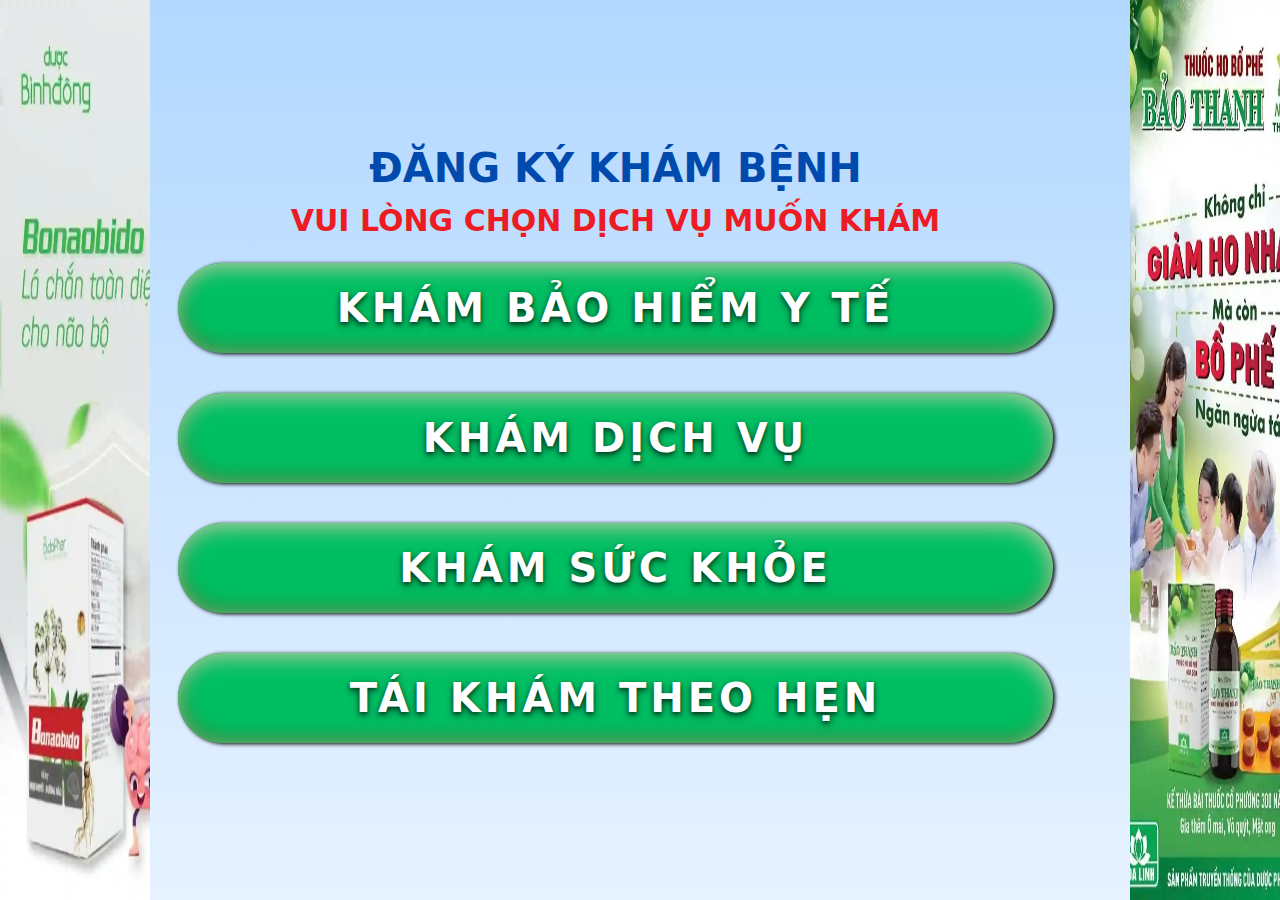
<file: index.html>
<!DOCTYPE html>
<html lang="vi">
  <head>
    <meta charset="UTF-8" />
    <meta name="viewport" content="width=device-width, initial-scale=1.0" />
    <title>HELLO</title>
    <link rel="stylesheet" href="./css/style.css" />
    <link rel="stylesheet" href="./lib/bootstrap/bootstrap.min.css" />
    <link rel="stylesheet" href="./lib/tiny-date/tiny-date-picker.min.css" />
    <link rel="stylesheet" href="./lib/choices/choices.min.css" />
    <link rel="stylesheet" href="./lib/keyboard/index.css" />
  </head>
  <body>
    <div class="dk-container">
      <div class="left-ad">
        <img src="./img/1.webp" alt="" style="height: 100vh" />
      </div>

      <div class="main-content">
        <!-- Trang chủ -->
        <div id="page1" class="">
          <div class="">
            <div class="text-heading">ĐĂNG KÝ KHÁM BỆNH</div>
            <div class="des">VUI LÒNG CHỌN DỊCH VỤ MUỐN KHÁM</div>
          </div>
          <div class="card-body">
            <button id="registerBtn" class="btn-nut btn-dangKy">
              <div>KHÁM BẢO HIỂM Y TẾ</div>
            </button>
            <button id="dkKhamDVBtn" class="btn-nut btn-dangKy">
              <div>KHÁM DỊCH VỤ</div>
            </button>
            <button id="revisitBtn" class="btn-nut btn-dangKy">
              <div>KHÁM SỨC KHỎE</div>
            </button>
            <button id="revisitBtn" class="btn-nut btn-dangKy">
              <div>TÁI KHÁM THEO HẸN</div>
            </button>
          </div>
          <button
            style="
              position: absolute;
              top: 0;
              right: 0;
              padding: 20px 50px;
              border: none;
              background: transparent;
            "
            id="fullscreenBtn"
          ></button>
        </div>
        <!-- Khám bảo hiểm  -->
        <div id="pageQR" class="d-none">
          <div class="text-center text-wrap">
            <h2 class="text-heading">Đăng ký khám Bảo hiểm</h2>
            <div class="des">ĐƯA mã vào khu vực quét QR trên thân máy</div>
          </div>
          <img src="./img/bhyt.png" style="width: 100%; margin: 20px 0" />
          <div class="text-center">
            <form>
              <input
                type="text"
                id="qrInput"
                class="form-control"
                placeholder="Quét mã QR"
                autocomplete="off"
              />
            </form>

            <button id="quayLaiBtn" class="btn-luu">
              <div>QUAY LẠI</div>
            </button>

            <button id="tiepTheoBtn" class="mt-5 btn-luu">
              <div>NHẬP THÔNG TIN BẰNG TAY</div>
            </button>

            <button class="open-modal-btn" onclick="openModal()">
              Mở thông báo thẻ hết hạn
            </button>

            <div class="modal-overlay" id="modalOverlay">
              <div class="expired-card-modal">
                <div class="modal-header">
                  <button class="close-btn" onclick="closeModal()">×</button>
                </div>
                <div class="modal-body">
                  <h2 class="expired-title">THẺ ĐÃ HẾT HẠN !</h2>
                  <p class="message-bold">
                    QUÝ KHÁCH ĐẾN QUẦY TIẾP NHẬN<br />ĐỂ ĐƯỢC NHÂN VIÊN HỖ TRỢ
                  </p>
                  <p class="message-sub">
                    QUÝ KHÁCH MUỐN CHUYỂN SANG<br />
                    KHÁM DỊCH VỤ VUI LÒNG CHỌN
                    <span class="highlight-blue">TIẾP TỤC</span>
                  </p>
                  <button class="continue-btnDV" onclick="closeModal()">
                    TIẾP TỤC
                  </button>
                </div>
              </div>
            </div>
          </div>
        </div>

        <div id="page2" class="d-none">
          <div class="text-center text-wrap1">
            <h2 class="text-heading">Đăng ký khám Bảo hiểm</h2>
            <div class="des">CẬP NHẬT ĐẦY ĐỦ CÁC THÔNG TIN</div>
          </div>

          <div class="card-body">
            <form id="patientForm">
              <div class="row">
                <div class="mt-input col-6">
                  <input
                    type="text"
                    id="nameInput"
                    data-vnkeys
                    class="form-control"
                    placeholder="Nhập họ tên"
                    autocomplete="off"
                    required
                  />
                </div>
                <div class="mt-input col-6">
                  <div class="row">
                    <div class="col-6">
                      <select id="genderSelect" required>
                        <option value="">Chọn giới tính...</option>
                        <option value="nam">Nam</option>
                        <option value="nu">Nữ</option>
                        <option value="khac">Khác</option>
                      </select>
                    </div>
                    <div class="col-6">
                      <div class="date-picker-container">
                        <input
                          type="text"
                          id="dateInput"
                          class="form-control"
                          placeholder="Ngày sinh"
                          readonly
                          required
                        />
                      </div>
                    </div>
                  </div>
                </div>
              </div>

              <div class="row">
                <div class="mt-input col-12">
                  <input
                    type="text"
                    id="addressInput"
                    data-vnkeys
                    class="form-control"
                    placeholder="Nhập địa chỉ"
                    autocomplete="off"
                    required
                  />
                </div>
              </div>

              <div class="row">
                <div class="mt-input col-4">
                  <select id="tinhSelect" required>
                    <option value="">Tỉnh</option>
                    <!-- Các option sẽ được thêm bằng JS -->
                  </select>
                </div>
                <div class="mt-input col-4">
                  <select id="quanSelect" required>
                    <option value="">Quận</option>
                  </select>
                </div>
                <div class="mt-input col-4">
                  <select id="xaSelect" required>
                    <option value="">Xã</option>
                  </select>
                </div>
              </div>

              <div class="row">
                <div class="mt-input col-4">
                  <input
                    type="text"
                    id="idSdt"
                    data-vnkeys
                    class="form-control"
                    placeholder="Số điện thoại"
                    autocomplete="off"
                    required
                  />
                </div>
                <div class="mt-input col-4">
                  <input
                    type="text"
                    id="idScc"
                    data-vnkeys
                    class="form-control"
                    placeholder="Số căn cước"
                    autocomplete="off"
                    required
                  />
                </div>
                <div class="mt-input col-4">
                  <input
                    type="number"
                    id="idCn"
                    class="form-control"
                    placeholder="Cân nặng"
                    autocomplete="off"
                    min="1"
                    required
                  />
                </div>
              </div>

              <div class="row">
                <div class="mt-input col-4">
                  <select id="quocTichSelect" required>
                    <option value="">Quốc tịch</option>
                    <option value="viet-nam">Việt Nam</option>
                    <option value="thai-lan">Thái Lan</option>
                    <option value="lao">Lào</option>
                  </select>
                </div>
                <div class="mt-input col-4">
                  <select id="danTocSelect" required>
                    <option value="">Dân tộc</option>
                    <option value="kinh">Kinh</option>
                    <option value="cham">Chăm</option>
                    <option value="hoa">Hoa</option>
                  </select>
                </div>
                <div class="mt-input col-4">
                  <select id="ngheNghiepSelect" required>
                    <option value="">Nghề nghiệp</option>
                    <option value="it">IT</option>
                    <option value="cong-nhan">Công nhân</option>
                    <option value="khac">Khác</option>
                  </select>
                </div>
              </div>

              <div class="text-center">
                <button
                  type="button"
                  class="btn-luu"
                  onclick="document.getElementById('page2').classList.add('d-none'); document.getElementById('pageQR').classList.remove('d-none');"
                >
                  QUAY LẠI
                </button>

                <button id="tiepTheoDV_btn" class="mt-2 btn-luu">
                  <div>TIẾP THEO</div>
                </button>
              </div>
            </form>
          </div>
        </div>

        <div id="pageDichVu" class="d-none">
          <div class="text-center text-wrap">
            <h2 class="text-heading">Đăng ký khám Bảo hiểm</h2>
            <div class="des">CHỌN DỊCH VỤ KHÁM</div>
          </div>
          <div class="text-center">
            <form class="form-dichVu mt-5">
              <div class="checkbox-group">
                <label class="checkbox-item">
                  <input type="radio" name="service" value="kham-noi" />
                  <span class="label-text">Khám Nội</span>
                </label>
                <label class="checkbox-item">
                  <input
                    type="radio"
                    name="service"
                    value="kham-tai-mui-hong"
                  />
                  <span class="label-text">Khám Tai - Mũi - Họng</span>
                </label>
                <label class="checkbox-item">
                  <input type="radio" name="service" value="kham-ngoai" />
                  <span class="label-text">Khám Ngoại</span>
                </label>
                <label class="checkbox-item">
                  <input
                    type="radio"
                    name="service"
                    value="kham-rang-ham-mat"
                  />
                  <span class="label-text">Khám Răng - Hàm - Mặt</span>
                </label>
                <label class="checkbox-item">
                  <input type="radio" name="service" value="kham-phu-khoa" />
                  <span class="label-text">Khám Phụ khoa</span>
                </label>
                <label class="checkbox-item">
                  <input type="radio" name="service" value="y-hoc-co-truyen" />
                  <span class="label-text">Khám Y học cổ truyền</span>
                </label>
                <label class="checkbox-item full-width">
                  <input type="radio" name="service" value="tu-van" />
                  <span class="label-text">Tôi cần được tư vấn khám</span>
                </label>
              </div>
            </form>

            <button
              id="quayLaiBtn"
              class="btn-luu"
              onclick="document.getElementById('pageDichVu').classList.add('d-none'); document.getElementById('page2').classList.remove('d-none');"
            >
              <div>QUAY LẠI</div>
            </button>

            <button id="xacNhanBtn" class="mt-5 btn-luu">
              <div>TIẾP THEO</div>
            </button>
          </div>
        </div>

        <div id="pageXacNhan" class="d-none">
          <div class="text-center text-wrap">
            <h2 class="text-heading">Đăng ký khám Bảo hiểm</h2>

            <img src="./img/tick.png" style="width: 200px" />

            <div class="des" style="color: #00bf63; font-size: 40px">
              ĐĂNG KÝ KHÁM THÀNH CÔNG
            </div>

            <div class="des" style="color: #000000; font-size: 40px">
              VUI LÒNG NHẬN SỐ THỨ TỰ Xin cảm ơn!
            </div>

            <button id="veTrangChinhBtn" class="mt-5 btn-luu">
              <div>VỀ TRANG CHÍNH</div>
            </button>
          </div>
        </div>
        <!-- End Khám bảo hiểm  -->
      </div>

      <div class="right-ad">
        <img src="./img/2.webp" alt="" style="height: 100vh" />
      </div>
    </div>

    <!-- Bàn phím ảo -->
    <div id="keyboard" class="simple-keyboard">
      <div id="diacritic-suggestions" class="suggestions"></div>
    </div>
    <!-- Modal idle timeout -->
    <div id="idleModal" class="modal fade" tabindex="-1">
      <div class="modal-dialog modal-dialog-centered">
        <div class="modal-content">
          <div class="modal-body text-center">
            <p>
              Bạn vẫn đang tương tác chứ? Tự động quay lại sau
              <span id="countdown" class="countdown">5</span> giây.
            </p>
            <button id="continueBtn" class="btn btn-success">Tiếp tục</button>
          </div>
        </div>
      </div>
    </div>

    <!-- Scripts -->
    <script src="./lib/bootstrap/bootstrap.bundle.min.js"></script>
    <script src="./lib/tiny-date/tiny-date-picker.min.js"></script>
    <script src="./lib/choices/choices.min.js"></script>
    <script src="./lib/keyboard/VNKeys.js"></script>
    <script src="./lib/keyboard/index.min.js"></script>
    <script src="./js/vnkeyboard.js"></script>
  </body>
</html>
</file>
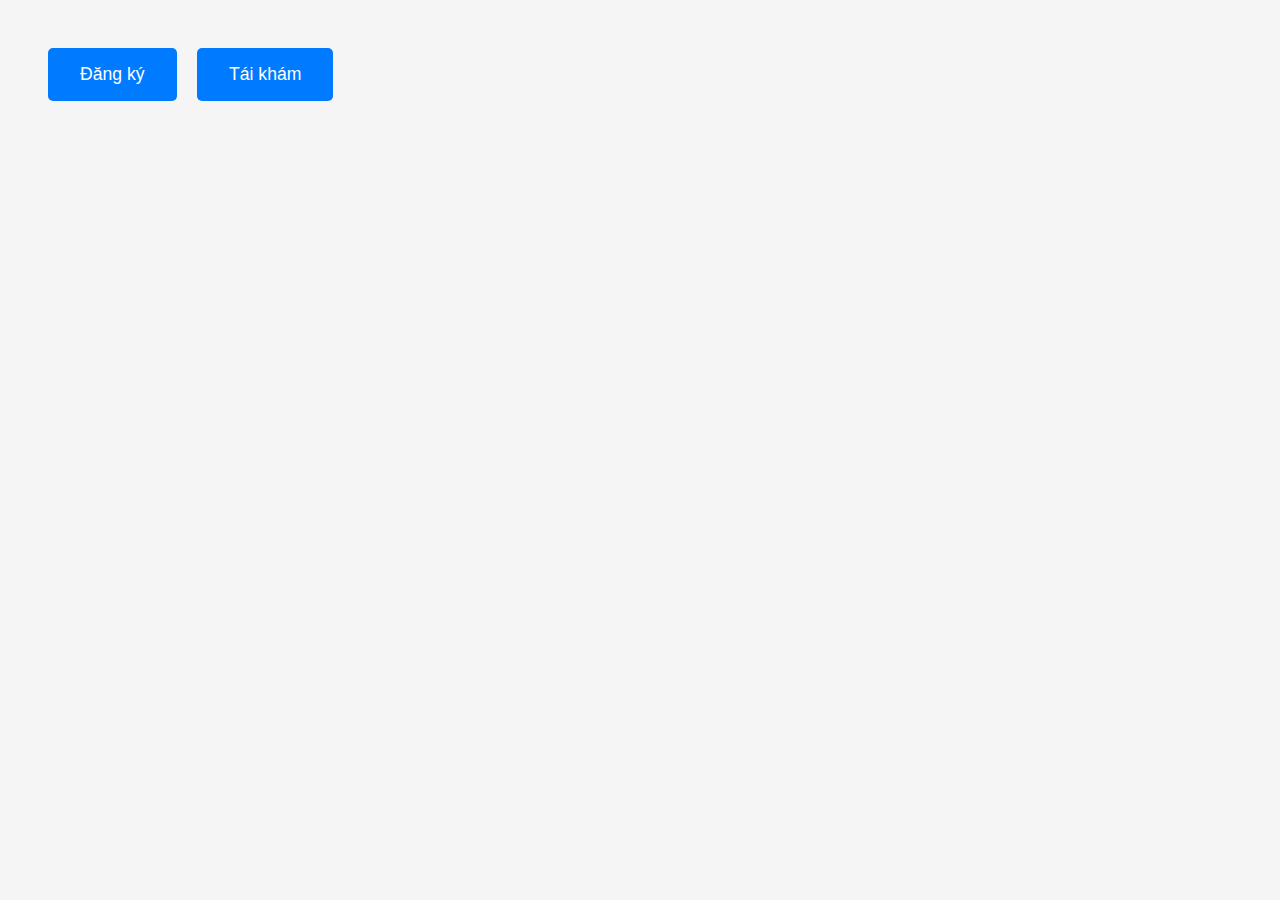
<file: register.html>
<!DOCTYPE html>
<html lang="vi">
  <head>
    <meta charset="UTF-8" />
    <meta name="viewport" content="width=device-width, initial-scale=1.0" />
    <title>POS Online Registration</title>
    <style>
      body {
        font-family: Arial, sans-serif;
        padding: 2rem;
        background: #f5f5f5;
      }
      .hidden {
        display: none;
      }
      .btn {
        padding: 1rem 2rem;
        margin: 0.5rem;
        font-size: 1.1rem;
        border: none;
        border-radius: 5px;
        cursor: pointer;
        background: #007bff;
        color: #fff;
      }
      .btn:hover {
        background: #0056b3;
      }
      .form-group {
        margin-bottom: 1rem;
      }
      label {
        display: block;
        margin-bottom: 0.3rem;
      }
      input[type="text"],
      input[type="number"] {
        width: 100%;
        padding: 0.5rem;
        font-size: 1rem;
        border: 1px solid #ccc;
        border-radius: 4px;
      }
      #page2 {
        max-width: 400px;
        margin-top: 2rem;
        background: #fff;
        padding: 1.5rem;
        border-radius: 8px;
        box-shadow: 0 2px 8px rgba(0, 0, 0, 0.1);
      }
      h2 {
        margin-bottom: 1rem;
      }
    </style>
  </head>
  <body>
    <!-- Trang chủ -->
    <div id="page1">
      <button id="registerBtn" class="btn">Đăng ký</button>
      <button id="revisitBtn" class="btn">Tái khám</button>
    </div>

    <!-- Trang quét/nhập QR -->
    <div id="page2" class="hidden">
      <h2 id="formTitle">Quét mã QR</h2>
      <div class="form-group">
        <label for="qrInput">Mã QR</label>
        <input
          type="text"
          id="qrInput"
          placeholder="Quét hoặc nhập mã QR và ấn Enter"
          autofocus
        />
      </div>

      <form id="patientForm">
        <div class="form-group">
          <label for="nameInput">Họ tên</label>
          <input type="text" id="nameInput" readonly />
        </div>
        <div class="form-group">
          <label for="ageInput">Tuổi</label>
          <input type="number" id="ageInput" readonly />
        </div>
        <div class="form-group">
          <label for="idInput">Mã bệnh nhân</label>
          <input type="text" id="idInput" readonly />
        </div>
      </form>
    </div>

    <script>
      // 1) Dữ liệu mẫu
      const patients = {
        QR001: { name: "Nguyễn Văn A", age: 30, patientId: "BN001" },
        QR002: { name: "Trần Thị B", age: 25, patientId: "BN002" },
        QR003: { name: "Lê Văn C", age: 40, patientId: "BN003" },
        // ... thêm bao nhiêu tùy bạn
      };

      // 2) Thao tác chuyển trang
      const page1 = document.getElementById("page1");
      const page2 = document.getElementById("page2");
      const formTitle = document.getElementById("formTitle");
      document.getElementById("registerBtn").addEventListener("click", () => {
        formTitle.textContent = "Đăng ký - Quét mã QR";
        page1.classList.add("hidden");
        page2.classList.remove("hidden");
        document.getElementById("qrInput").focus();
      });
      document.getElementById("revisitBtn").addEventListener("click", () => {
        formTitle.textContent = "Tái khám - Quét mã QR";
        page1.classList.add("hidden");
        page2.classList.remove("hidden");
        document.getElementById("qrInput").focus();
      });

      // 3) Bắt sự kiện Enter trên input QR
      document
        .getElementById("qrInput")
        .addEventListener("keydown", function (e) {
          if (e.key === "Enter") {
            e.preventDefault();
            const code = this.value.trim();
            if (code in patients) {
              const p = patients[code];
              document.getElementById("nameInput").value = p.name;
              document.getElementById("ageInput").value = p.age;
              document.getElementById("idInput").value = p.patientId;
            } else {
              alert("Mã QR không hợp lệ!");
            }
            // 4) Xóa input QR và focus lại
            this.value = "";
            this.focus();
          }
        });
    </script>
  </body>
</html>
</file>
<file: css/style.css>
:root {
  --color-primary: #3366ff;
  --color-border: #ccc;
  --radius: 5px;
  --transition: 0.2s ease;
}
* {
  box-sizing: border-box;
}
.select-error .choices__inner {
  border: 1px solid red !important;
}

html,
body {
  touch-action: pan-x pan-y;
  overscroll-behavior-x: none;
}

.dp-clear {
  display: none !important;
}

body {
  height: 100vh;
  background-color: #f5f5f5 !important;
  margin: 0;
  background-image: url(/img/banner.png);
  background-size: cover;
  background-position: center;
}

.card-body {
  display: flex;
  flex-direction: column;
}
.mt-input {
  margin-bottom: 15px;
}

/* hide the page title while the keyboard is open */
body.keyboard-open #page2 > h2.text-heading {
  display: none;
}

body.keyboard-open {
  align-items: flex-start;
}

.form-control {
  padding: 6px 23px !important;
  height: 54px;
  border: 1px solid #ffffff !important;
  font-size: 20px !important;
  border-radius: 30px !important;
}
/* ============== Giao diện container =============== */
.dk-container {
  display: flex;
  width: 100%;
  height: 100vh; /* hoặc đặt chiều cao phù hợp */
}
.left-ad,
.right-ad {
  width: 150px;
  flex-shrink: 0;
  display: flex;
  align-items: center;
  justify-content: center;
}

.left-ad img,
.right-ad img {
  max-width: 100%;
  height: auto;
}

.main-content {
  flex: 1;
  background: linear-gradient(#b2d8ff, #e6f2ff); /* màu nền tùy chỉnh */
  align-items: center;
  display: flex;
}


/* ============== Giao diện đăng ký =============== */
#page1 {
  width: 95%;
  background: transparent !important;
}

#page2, #pageQR, #pageDichVu, #pageXacNhan,#page2DV  {
  width: 100%;
  padding: 0.5rem;
  transition: margin-top 0.2s ease;
}


.text-heading {
  text-transform: uppercase;
  font-size: 40px;
  font-weight: bold;
  color: #004aad;
  text-align: center;
  border-radius: 0.5em;
}

.des {
  text-align: center;
  color: #ed1c24;
  font-size: 30px;
   font-weight: bold;
   text-transform: uppercase;
}

/* ============== Giao diện nút đăng ký =============== */
.btn-nut {
  display: inline-block;
  padding: 15px 0px;
  margin: 20px 3%;
  border: none;
  border-radius: 50px;
  position: relative;
  box-shadow: 2px 1px 4px #000;
  background-color: #888;
  cursor: pointer;
  transition: transform 0.1s, background-color 0.1s;
}

.btn-nut > div {
  font-size: 40px;
  letter-spacing: 0.1em;
  text-shadow: 0 2px 4px rgba(0, 0, 0, 0.6), 0 4px 8px rgba(0, 0, 0, 0.4);
  font-weight: bold;
  color: #fff;
  transition: transform 0.1s, color 0.1s;
}

.btn-nut:hover {
  transform: scale(1.025);
}

.btn-nut::before,
.btn-nut::after {
  content: "";
  position: absolute;
  inset: 0;
  border-radius: inherit;
  transition: box-shadow 0.1s;
  pointer-events: none;
}

.btn-nut:active {
  transform: scale(1) !important;
}

.btn-nut:active > div {
  transform: scale(0.975);
  color: #ddd;
}

.btn-dangKy {
  background-color: #00bf63;
}

.btn-dangKy::before {
  box-shadow: inset 2px -5px 20px #2e7d32;
}

.btn-dangKy::after {
  box-shadow: inset -2px 5px 20px #a5d6a7; 
}

.btn-dangKy:active {
  background-color: #388e3c;
}
.btn-dangKy:active::before {
  box-shadow: inset 2px -5px 20px #a5d6a7; 
}
.btn-dangKy:active::after {
  box-shadow: inset -2px 5px 20px #2e7d32; /
}

.btn-luu {
  background-color: #a0caef;
  color: white;
  font-size: 28px;
  font-weight: bold;
  font-family: 'Segoe UI', sans-serif;
  padding: 14px 40px;
  border: 2px solid #000;
  border-radius: 12px;
  cursor: pointer;
  box-shadow: 0 4px 8px rgba(0,0,0,0.2);
  transition: all 0.2s ease;
  width: max-content;
  margin-right: 20px;
}

.btn-luu:hover {
  background-color: #a0caef; 
  transform: scale(1.03);
  box-shadow: 0 6px 12px rgba(0,0,0,0.25);
}

.btn-luu:active {
  background-color: #a0caef; 
  transform: scale(0.98);
  box-shadow: inset 0 4px 8px rgba(0,0,0,0.3);
}

/* ============== Form đăng ký =============== */
input {
  caret-color: transparent;
}
input.blinking-cursor {
  caret-color: black;
}

.blinking-cursor {
  animation: blink 1s step-end infinite;
  border-radius: 30px;
}

@keyframes blink {
  50% {
    box-shadow: 0 0 0 3px rgb(194, 9, 9);
  }
  100% {
    box-shadow: 0 0 0 3px rgba(255, 4, 4, 0.759);
  }
}

/* ============== CHECK BOX =============== */
.form-dichVu {
  display: flex;
  justify-content: center;
}

.checkbox-group {
  display: flex;
  flex-wrap: wrap;
  gap: 20px 60px;
  max-width: 700px;
}

.checkbox-item {
  display: flex;
  align-items: center;
  width: 45%;
  font-weight: bold;
  font-size: 20px;
  white-space: nowrap;
}

.checkbox-item.full-width {
  width: 100%;
}

.checkbox-item input[type="radio"] {
  appearance: none;
  width: 40px;
  height: 40px;
  margin-right: 10px;
  border: 2px solid #ccc;
  border-radius: 50%;
  position: relative;
  cursor: pointer;
  transition: all 0.2s ease;
}

.checkbox-item input[type="radio"]:checked {
  border-color: #00c853;
  background-color: #00c853;
}

.checkbox-item input[type="radio"]:checked::after {
  content: "";
  position: absolute;
  left: 50%;
  top: 50%;
  transform: translate(-50%, -50%);
  width: 10px;
  height: 10px;
  background: white;
  border-radius: 50%;
}

.label-text {
  line-height: 1;
}

/* ============== Bàn phím ảo =============== */
.simple-keyboard {
  position: fixed;
  display: none;
  opacity: 0;
  transition: opacity 0.2s ease;
  z-index: 0;
}

.simple-keyboard.open {
  display: block;
  opacity: 1;
}
/*--------------- Gợi ý chữ dấu*/

.suggestions {
  height: 69px;
}

.suggestions button {
  background: #fff;
  border: 1px solid #b5b5b5;
  padding: 8px 15px;
  border-radius: 5px;
  box-shadow: 0 0 3px -1px rgba(0, 0, 0, 0.3);
  margin-right: 7px;
  font-size: 30px;
}

.suggestions button:hover {
  background: #fff;
  border: 1px solid #b5b5b5;
}

.hg-standardBtn span {
  font-size: 30px;
}

/*--------------- Màu ô bàn phím*/
.hg-theme-default {
  background-color: black !important;
}

.hg-button.hg-standardBtn[data-skbtn^="`"],
.hg-button.hg-standardBtn[data-skbtn^="-"],
.hg-button.hg-standardBtn[data-skbtn^="="],
.hg-button.hg-standardBtn[data-skbtn="0"],
.hg-button.hg-standardBtn[data-skbtn="1"],
.hg-button.hg-standardBtn[data-skbtn="2"],
.hg-button.hg-standardBtn[data-skbtn="3"],
.hg-button.hg-standardBtn[data-skbtn="4"],
.hg-button.hg-standardBtn[data-skbtn="5"],
.hg-button.hg-standardBtn[data-skbtn="6"],
.hg-button.hg-standardBtn[data-skbtn="7"],
.hg-button.hg-standardBtn[data-skbtn="8"],
.hg-button.hg-standardBtn[data-skbtn="9"] {
  background-color: #aecae4;
  color: black;
  border: none;
}

.hg-button.hg-standardBtn[data-skbtn="'"],
.hg-button.hg-standardBtn[data-skbtn="."],
.hg-button.hg-standardBtn[data-skbtn="/"],
.hg-button.hg-standardBtn[data-skbtn=";"],
.hg-button.hg-standardBtn[data-skbtn=","],
.hg-button.hg-standardBtn[data-skbtn="\\"],
.hg-button.hg-standardBtn[data-skbtn="["],
.hg-button.hg-standardBtn[data-skbtn="]"],
.hg-button.hg-button-space[data-skbtn^="{space}"],
.hg-button.hg-standardBtn[data-skbtn^="q"],
.hg-button.hg-standardBtn[data-skbtn^="w"],
.hg-button.hg-standardBtn[data-skbtn^="e"],
.hg-button.hg-standardBtn[data-skbtn^="r"],
.hg-button.hg-standardBtn[data-skbtn^="t"],
.hg-button.hg-standardBtn[data-skbtn^="y"],
.hg-button.hg-standardBtn[data-skbtn^="u"],
.hg-button.hg-standardBtn[data-skbtn^="i"],
.hg-button.hg-standardBtn[data-skbtn^="o"],
.hg-button.hg-standardBtn[data-skbtn^="p"],
.hg-button.hg-standardBtn[data-skbtn^="a"],
.hg-button.hg-standardBtn[data-skbtn^="s"],
.hg-button.hg-standardBtn[data-skbtn^="d"],
.hg-button.hg-standardBtn[data-skbtn^="f"],
.hg-button.hg-standardBtn[data-skbtn^="g"],
.hg-button.hg-standardBtn[data-skbtn^="h"],
.hg-button.hg-standardBtn[data-skbtn^="j"],
.hg-button.hg-standardBtn[data-skbtn^="k"],
.hg-button.hg-standardBtn[data-skbtn^="l"],
.hg-button.hg-standardBtn[data-skbtn^="z"],
.hg-button.hg-standardBtn[data-skbtn^="x"],
.hg-button.hg-standardBtn[data-skbtn^="c"],
.hg-button.hg-standardBtn[data-skbtn^="v"],
.hg-button.hg-standardBtn[data-skbtn^="b"],
.hg-button.hg-standardBtn[data-skbtn^="n"],
.hg-button.hg-standardBtn[data-skbtn^="m"] {
  background-color: #aecae4;
  color: black;
}

.hg-button.hg-standardBtn[data-skbtn=".com"],
.hg-button.hg-button-tab[data-skbtn="{tab}"],
.hg-button.hg-button-lock[data-skbtn="{lock}"],
.hg-button.hg-button-shift[data-skbtn="{shift}"],
.hg-button.hg-standardBtn[data-skbtn="@"] {
  background-color: #ffffff;
  color: black;
}

.hg-button.hg-button-enter[data-skbtn="{enter}"] {
  background-color: #ff9800;
  color: #ffffff;
}

.hg-button.hg-button-bksp[data-skbtn="{bksp}"] {
  background-color: #f44336;
  color: #ffffff;
}

.hg-button.hg-standardBtn[data-skbtn^="="],
.hg-button.hg-standardBtn[data-skbtn^="'"],
.hg-button.hg-button-shift[data-skbtn="{shift}"],
.hg-button.hg-button-lock[data-skbtn="{lock}"] {
  display: none;
}

/* 1. Container tổng cho dropdown */
#serviceSelect + .choices {
  width: 100%; /* chiếm đầy chiều ngang cha */
  max-width: 400px; /* giới hạn tối đa */
  margin: 1rem 0; /* khoảng cách trên/dưới */
}


.choices__inner {
  border: 1px solid #ccc !important; 
  border-radius: 30px !important; 
  font-size: 1rem !important; 
  line-height: 1.5 !important; 
  background-color: #fff !important; 
  box-shadow: 0 2px 4px rgba(0, 0, 0, 0.05) !important;
  padding: 0px !important;
}

/* 3. Hover / Focus state */
.choices__inner:hover,
.choices__inner.is-focused {
  border-color: #7aa7ff;
  box-shadow: 0 4px 8px rgba(122, 167, 255, 0.2);
}

/* 4. Placeholder */
.choices__placeholder {
  color: #595c5f !important;
  opacity: 1 !important;
}

/* 5. Danh sách option xổ xuống */
.choices__list--dropdown {
  margin-top: 0.25rem;
  border: 1px solid #ccc;
  border-radius: 0 0 0.5rem 0.5rem;
  box-shadow: 0 4px 12px rgba(0, 0, 0, 0.1);
  max-height: 200px !important;
  overflow-y: auto !important;
  background-color: #fff;
  z-index: 1000;
}

.choices__item--choice {
  padding: 0.75rem 1rem;
  font-size: 1rem;
  cursor: pointer;
}
.choices__item--choice.is-highlighted {
  background-color: #f0f4ff;
}

.choices__item--selectable {
  border-radius: 0.25rem;
  margin: 0.25rem 0.125rem;
  padding: 0.25rem 0.5rem;
}

.choices__button {
  margin-left: 0.25rem;
  color: #555;
}

.choices__list--dropdown::-webkit-scrollbar {
  width: 6px;
}
.choices__list--dropdown::-webkit-scrollbar-thumb {
  background: rgba(0, 0, 0, 0.2);
  border-radius: 3px;
}

.choices__item {
  font-size: 20px;
}


.choices[data-type*=select-one] .choices__input {
   font-size: 20px !important;
}

.choices__list--dropdown .choices__item, .choices__list[aria-expanded] .choices__item {
    font-size: 20px !important;
}

.choices__list--dropdown, .choices__list[aria-expanded] {
    border-radius: 20px !important;
}

@media (min-width: 640px) {
    .choices__list--dropdown .choices__item--selectable[data-select-text], .choices__list[aria-expanded] .choices__item--selectable[data-select-text] {
        padding-right: 0px !important;
    }
}

/* Modal */
/* ------------------------- */
/*  LỚP PHỦ MỜ TOÀN MÀN HÌNH */
/* ------------------------- */
.modal-overlay {
  display: none;                     /* ẩn / hiện bằng JS */
  position: fixed;
  inset: 0;                          /* top‑right‑bottom‑left: 0 */
  background: rgba(0, 0, 0, 0.6);    /* nền tối 60% */
  z-index: 999;
  justify-content: center;           /* căn giữa modal */
  align-items: center;
}

/* ------------------------- */
/*  KHUNG XANH BÊN NGOÀI     */
/* ------------------------- */
.expired-card-modal {
  position: relative;
  width: 700px;                      /* đúng kích thước ảnh */
  background: #2f64b9;               /* xanh dương đậm */
  border: 5px solid #003c8e;         /* viền xanh đậm hơn  */
  border-radius: 26px;               /* bo góc lớn */
  box-shadow:
    0 8px 14px rgba(0,0,0,.4),       /* đổ bóng ngoài */
    inset 0 -4px 0 rgba(0,0,0,.25);  /* viền tối bên trong */
  padding: 70px 10px 10px 10px;           /* chừa chỗ cho panel xám */
}

/* ------------------------- */
/*  NÚT ĐÓNG (✕)             */
/* ------------------------- */
.modal-header {
  position: absolute;
  top: 18px;
  right: 18px;
}

.close-btn {
  width: 42px;
  height: 42px;
  border-radius: 12px;
  font-size: 24px;
  line-height: 38px;
  text-align: center;
  color: #ffffff;
  background: rgba(255,255,255,.18);
  border: 2px solid rgba(255,255,255,.35);
  cursor: pointer;
  transition: background .2s;
}
.close-btn:hover { background: rgba(255,255,255,.28); }

/* ------------------------- */
/*  PANEL XÁM BÊN TRONG      */
/* ------------------------- */
.modal-body {
  background: #eceff8;
  border-radius: 20px;
  padding: 50px 22px 60px;
  text-align: center;
  box-shadow: inset 0 0 0 2px #ffffffaa; /* viền trắng nhẹ */
}

/* ------------------------- */
/*  TIÊU ĐỀ & NỘI DUNG       */
/* ------------------------- */
.expired-title {
  color: #e00000;
  padding-top: 40px;
  padding-bottom: 20px !important;
  font-size: 35px;
  font-weight: 700;
  margin-bottom: 14px;
  letter-spacing: 0.5px;
}

.message-bold {
  font-size: 30px;
  font-weight: 700;
  color: #000;
  margin-bottom: 18px;
  line-height: 1.45;
}

.message-sub {
  font-size: 25px;
  font-weight: 700;
  color: #000;
  margin-bottom: 34px;
  line-height: 1.45;
}

.highlight-blue { color: #1e63d4; }

/* ------------------------- */
/*  NÚT “TIẾP TỤC”           */
/* ------------------------- */
.continue-btnDV {
  background: #c7e0ff;
  margin-bottom: 20px;
  border: 2px solid #1e63d4;
  border-radius: 8px;
  padding: 12px 65px;
  color: #1e63d4;
  font-size: 18px;
  font-weight: 700;
  cursor: pointer;
  transition: background .2s;
}
.continue-btnDV:hover { background: #d5e8ff; }
</file>
<file: lib/keyboard/index.css>
/*!
 * 
 *   simple-keyboard v3.8.30
 *   https://github.com/hodgef/simple-keyboard
 *
 *   Copyright (c) Francisco Hodge (https://github.com/hodgef) and project contributors.
 *
 *   This source code is licensed under the MIT license found in the
 *   LICENSE file in the root directory of this source tree.
 *
 */.hg-theme-default{background-color:#ececec;border-radius:5px;box-sizing:border-box;font-family:HelveticaNeue-Light,Helvetica Neue Light,Helvetica Neue,Helvetica,Arial,Lucida Grande,sans-serif;overflow:hidden;padding:5px;touch-action:manipulation;-webkit-user-select:none;-moz-user-select:none;user-select:none;width:100%}.hg-theme-default .hg-button span,.hg-theme-default .hg-button span svg{pointer-events:none}.hg-theme-default button.hg-button{border-width:0;font-size:inherit;outline:0}.hg-theme-default .hg-button{display:inline-block;flex-grow:1}.hg-theme-default .hg-row{display:flex}.hg-theme-default .hg-row:not(:last-child){margin-bottom:5px}.hg-theme-default .hg-row .hg-button-container,.hg-theme-default .hg-row .hg-button:not(:last-child){margin-right:5px}.hg-theme-default .hg-row>div:last-child{margin-right:0}.hg-theme-default .hg-row .hg-button-container{display:flex}.hg-theme-default .hg-button{align-items:center;background:#fff;border-bottom:1px solid #b5b5b5;border-radius:5px;box-shadow:0 0 3px -1px rgba(0,0,0,.3);box-sizing:border-box;cursor:pointer;display:flex;height:40px;justify-content:center;padding:5px;-webkit-tap-highlight-color:rgba(0,0,0,0)}.hg-theme-default .hg-button.hg-standardBtn{width:20px}.hg-theme-default .hg-button.hg-activeButton{background:#efefef}.hg-theme-default.hg-layout-numeric .hg-button{align-items:center;display:flex;height:60px;justify-content:center;width:33.3%}.hg-theme-default .hg-button.hg-button-numpadadd,.hg-theme-default .hg-button.hg-button-numpadenter{height:85px}.hg-theme-default .hg-button.hg-button-numpad0{width:105px}.hg-theme-default .hg-button.hg-button-com{max-width:85px}.hg-theme-default .hg-button.hg-standardBtn.hg-button-at{max-width:45px}.hg-theme-default .hg-button.hg-selectedButton{background:rgba(5,25,70,.53);color:#fff}.hg-theme-default .hg-button.hg-standardBtn[data-skbtn=".com"]{max-width:82px}.hg-theme-default .hg-button.hg-standardBtn[data-skbtn="@"]{max-width:60px}.hg-candidate-box{background:#ececec;border-bottom:2px solid #b5b5b5;border-radius:5px;display:inline-flex;margin-top:-10px;position:absolute;transform:translateY(-100%);-webkit-user-select:none;-moz-user-select:none;user-select:none}ul.hg-candidate-box-list{display:flex;flex:1;list-style:none;margin:0;padding:0}li.hg-candidate-box-list-item{align-items:center;display:flex;height:40px;justify-content:center;width:40px}li.hg-candidate-box-list-item:hover{background:rgba(0,0,0,.03);cursor:pointer}li.hg-candidate-box-list-item:active{background:rgba(0,0,0,.1)}.hg-candidate-box-prev:before{content:"◄"}.hg-candidate-box-next:before{content:"►"}.hg-candidate-box-next,.hg-candidate-box-prev{align-items:center;color:#969696;cursor:pointer;display:flex;padding:0 10px}.hg-candidate-box-next{border-bottom-right-radius:5px;border-top-right-radius:5px}.hg-candidate-box-prev{border-bottom-left-radius:5px;border-top-left-radius:5px}.hg-candidate-box-btn-active{color:#444}
</file>
<file: lib/tiny-date/tiny-date-picker.min.css>
.dp-modal{position:fixed;top:0;left:0;right:0;bottom:0;background:rgba(255,255,255,0.75)}.dp{position:relative;background:#FFF;box-shadow:2px 2px 16px rgba(0,0,0,0.25);line-height:1.4;border-radius:4px;max-height:400px;z-index:1000;padding-top:6px;overflow:hidden}.dp:before{content:' ';height:6px;position:absolute;top:0;left:0;right:0;background:#3b99fc;background:linear-gradient(-90deg,#3b99fc 0,#8aefc8 100%)}.dp-permanent .dp{padding-top:0;border:1px solid #EEE;box-shadow:none}.dp-permanent .dp:before{display:none}.dp-cal{min-height:300px}.dp-below{position:absolute;font-size:.8em;width:400px;max-width:100vw}.dp-permanent{position:relative;font-size:.8em;width:400px;max-width:100vw}.dp-permanent .dp{z-index:0}.dp-modal .dp{position:absolute;top:50%;left:50%;max-width:600px;width:calc(100% - 4em);transform:translate(-50%,-50%);animation:slide-up .3s forwards}.dp-months{padding:24px}.dp-years{box-sizing:border-box;max-height:400px;padding:8px 0;overflow:auto !important}.dp-cal-month,.dp-cal-year,.dp-day,.dp-month,.dp-year{box-sizing:border-box;text-align:center;text-decoration:none;position:relative;color:#3b404d;border-radius:2px;border:0;background:transparent}.dp-cal-header{position:relative;text-align:center;padding-bottom:16px;background:#f5f5f5}.dp-next,.dp-prev{position:absolute;width:30px;height:30px;overflow:hidden;top:14px;color:#777;border-radius:2px;border:0;background:transparent}.dp-next:focus,.dp-prev:focus,.dp-next:hover,.dp-prev:hover{outline:0;color:inherit}.dp-prev{left:24px}.dp-next{right:24px}.dp-prev:before,.dp-next:before{content:'';border:2px solid;width:10px;height:10px;display:inline-block;transform:rotate(-45deg);transition:border-color .2s;margin:9px 0 40px 4px}.dp-prev:before{border-right:0;border-bottom:0}.dp-next:before{border-left:0;border-top:0;margin-left:0;margin-right:4px}.dp-cal-month,.dp-cal-year{display:inline-block;font-size:1.4em;padding:16px 8px 8px;outline:0}.dp-cal-footer{text-align:center;background:#f5f5f5}.dp-day-today:after{content:'';height:0;width:0;border:7px solid #227bd7;border-bottom-color:transparent;border-left-color:transparent;position:absolute;top:0;right:0}.dp-close,.dp-clear,.dp-today{box-sizing:border-box;display:inline-block;width:33%;padding:8px;text-decoration:none;color:inherit;border:0;background:transparent}.dp-permanent .dp-close,.dp-permanent .dp-clear{display:none}.dp-close:hover,.dp-close:focus,.dp-clear:hover,.dp-clear:focus,.dp-today:hover,.dp-today:focus,.dp-next:hover,.dp-next:focus,.dp-prev:hover,.dp-prev:focus,.dp-cal-month:focus,.dp-cal-month:hover,.dp-cal-year:hover,.dp-cal-year:focus{background:#75bcfc;color:white}.dp-col-header,.dp-day{width:14.28571429%;display:inline-block;padding:8px;text-align:center}.dp-col-header{color:#AAA;text-transform:uppercase;font-weight:300;font-size:.8em;padding:8px 0}.dp-month{width:33%;display:inline-block;padding:8px}.dp-year{display:block;padding:8px 40px;width:100%}.dp-edge-day{color:#AAA}.dp-day:hover,.dp-month:hover,.dp-year:hover,.dp-current:focus,.dp-current,.dp-day:focus,.dp-month:focus,.dp-year:focus{outline:0;background:#75bcfc;color:white}.dp-selected:hover,.dp-selected:focus,.dp-selected{background:#3b99fc;color:#FFF}.dp-day-disabled{background:transparent;color:#DDD}.dp-day-disabled:focus,.dp-day-disabled:hover{background:#DDD}.dp-focuser{position:absolute;z-index:0;top:50%;left:50%}@media(max-width:480px),(max-height:480px){.dp-modal .dp{font-size:.9em;width:auto;width:100%}.dp-day-of-week,.dp-day{padding:8px}}@keyframes slide-up{0%{transform:translate(-50%,100%)}100%{transform:translate(-50%,-50%)}}
</file>
<file: lib/choices/choices.min.css>
.choices{position:relative;overflow:hidden;margin-bottom:24px;font-size:16px}.choices:focus{outline:0}.choices:last-child{margin-bottom:0}.choices.is-open{overflow:visible}.choices.is-disabled .choices__inner,.choices.is-disabled .choices__input{background-color:#eaeaea;cursor:not-allowed;-webkit-user-select:none;user-select:none}.choices.is-disabled .choices__item{cursor:not-allowed}.choices [hidden]{display:none!important}.choices[data-type*=select-one]{cursor:pointer}.choices[data-type*=select-one] .choices__inner{padding-bottom:7.5px}.choices[data-type*=select-one] .choices__input{display:block;width:100%;padding:10px;border-bottom:1px solid #ddd;background-color:#fff;margin:0}.choices[data-type*=select-one] .choices__button{background-image:url([data-uri]);padding:0;background-size:8px;position:absolute;top:50%;right:0;margin-top:-10px;margin-right:25px;height:20px;width:20px;border-radius:10em;opacity:.25}.choices[data-type*=select-one] .choices__button:focus,.choices[data-type*=select-one] .choices__button:hover{opacity:1}.choices[data-type*=select-one] .choices__button:focus{box-shadow:0 0 0 2px #005f75}.choices[data-type*=select-one] .choices__item[data-placeholder] .choices__button{display:none}.choices[data-type*=select-one]::after{content:"";height:0;width:0;border-style:solid;border-color:#333 transparent transparent;border-width:5px;position:absolute;right:11.5px;top:50%;margin-top:-2.5px;pointer-events:none}.choices[data-type*=select-one].is-open::after{border-color:transparent transparent #333;margin-top:-7.5px}.choices[data-type*=select-one][dir=rtl]::after{left:11.5px;right:auto}.choices[data-type*=select-one][dir=rtl] .choices__button{right:auto;left:0;margin-left:25px;margin-right:0}.choices[data-type*=select-multiple] .choices__inner,.choices[data-type*=text] .choices__inner{cursor:text}.choices[data-type*=select-multiple] .choices__button,.choices[data-type*=text] .choices__button{position:relative;display:inline-block;margin:0-4px 0 8px;padding-left:16px;border-left:1px solid #003642;background-image:url([data-uri]);background-size:8px;width:8px;line-height:1;opacity:.75;border-radius:0}.choices[data-type*=select-multiple] .choices__button:focus,.choices[data-type*=select-multiple] .choices__button:hover,.choices[data-type*=text] .choices__button:focus,.choices[data-type*=text] .choices__button:hover{opacity:1}.choices__inner{display:inline-block;vertical-align:top;width:100%;background-color:#f9f9f9;padding:7.5px 7.5px 3.75px;border:1px solid #ddd;border-radius:2.5px;font-size:14px;min-height:44px;overflow:hidden}.is-focused .choices__inner,.is-open .choices__inner{border-color:#b7b7b7}.is-open .choices__inner{border-radius:2.5px 2.5px 0 0}.is-flipped.is-open .choices__inner{border-radius:0 0 2.5px 2.5px}.choices__list{margin:0;padding-left:0;list-style:none}.choices__list--single{display:inline-block;padding:4px 16px 4px 4px;width:100%}[dir=rtl] .choices__list--single{padding-right:4px;padding-left:16px}.choices__list--single .choices__item{width:100%}.choices__list--multiple{display:inline}.choices__list--multiple .choices__item{display:inline-block;vertical-align:middle;border-radius:20px;padding:4px 10px;font-size:12px;font-weight:500;margin-right:3.75px;margin-bottom:3.75px;background-color:#005f75;border:1px solid #004a5c;color:#fff;word-break:break-all;box-sizing:border-box}.choices__list--multiple .choices__item[data-deletable]{padding-right:5px}[dir=rtl] .choices__list--multiple .choices__item{margin-right:0;margin-left:3.75px}.choices__list--multiple .choices__item.is-highlighted{background-color:#004a5c;border:1px solid #003642}.is-disabled .choices__list--multiple .choices__item{background-color:#aaa;border:1px solid #919191}.choices__list--dropdown,.choices__list[aria-expanded]{display:none;z-index:1;position:absolute;width:100%;background-color:#fff;border:1px solid #ddd;top:100%;margin-top:-1px;border-bottom-left-radius:2.5px;border-bottom-right-radius:2.5px;overflow:hidden;word-break:break-all}.is-active.choices__list--dropdown,.is-active.choices__list[aria-expanded]{display:block}.is-open .choices__list--dropdown,.is-open .choices__list[aria-expanded]{border-color:#b7b7b7}.is-flipped .choices__list--dropdown,.is-flipped .choices__list[aria-expanded]{top:auto;bottom:100%;margin-top:0;margin-bottom:-1px;border-radius:.25rem .25rem 0 0}.choices__list--dropdown .choices__list,.choices__list[aria-expanded] .choices__list{position:relative;max-height:300px;overflow:auto;-webkit-overflow-scrolling:touch;will-change:scroll-position}.choices__list--dropdown .choices__item,.choices__list[aria-expanded] .choices__item{position:relative;padding:10px;font-size:14px}[dir=rtl] .choices__list--dropdown .choices__item,[dir=rtl] .choices__list[aria-expanded] .choices__item{text-align:right}@media (min-width:640px){.choices__list--dropdown .choices__item--selectable[data-select-text],.choices__list[aria-expanded] .choices__item--selectable[data-select-text]{padding-right:100px}.choices__list--dropdown .choices__item--selectable[data-select-text]::after,.choices__list[aria-expanded] .choices__item--selectable[data-select-text]::after{content:attr(data-select-text);font-size:12px;opacity:0;position:absolute;right:10px;top:50%;transform:translateY(-50%)}[dir=rtl] .choices__list--dropdown .choices__item--selectable[data-select-text],[dir=rtl] .choices__list[aria-expanded] .choices__item--selectable[data-select-text]{text-align:right;padding-left:100px;padding-right:10px}[dir=rtl] .choices__list--dropdown .choices__item--selectable[data-select-text]::after,[dir=rtl] .choices__list[aria-expanded] .choices__item--selectable[data-select-text]::after{right:auto;left:10px}}.choices__list--dropdown .choices__item--selectable.is-highlighted,.choices__list[aria-expanded] .choices__item--selectable.is-highlighted{background-color:#f2f2f2}.choices__list--dropdown .choices__item--selectable.is-highlighted::after,.choices__list[aria-expanded] .choices__item--selectable.is-highlighted::after{opacity:.5}.choices__item{cursor:default}.choices__item--selectable{cursor:pointer}.choices__item--disabled{cursor:not-allowed;-webkit-user-select:none;user-select:none;opacity:.5}.choices__heading{font-weight:600;font-size:12px;padding:10px;border-bottom:1px solid #f7f7f7;color:gray}.choices__button{text-indent:-9999px;appearance:none;border:0;background-color:transparent;background-repeat:no-repeat;background-position:center;cursor:pointer}.choices__button:focus,.choices__input:focus{outline:0}.choices__input{display:inline-block;vertical-align:baseline;background-color:#f9f9f9;font-size:14px;margin-bottom:5px;border:0;border-radius:0;max-width:100%;padding:4px 0 4px 2px}.choices__input::-webkit-search-cancel-button,.choices__input::-webkit-search-decoration,.choices__input::-webkit-search-results-button,.choices__input::-webkit-search-results-decoration{display:none}.choices__input::-ms-clear,.choices__input::-ms-reveal{display:none;width:0;height:0}[dir=rtl] .choices__input{padding-right:2px;padding-left:0}.choices__placeholder{opacity:.5}
</file>
